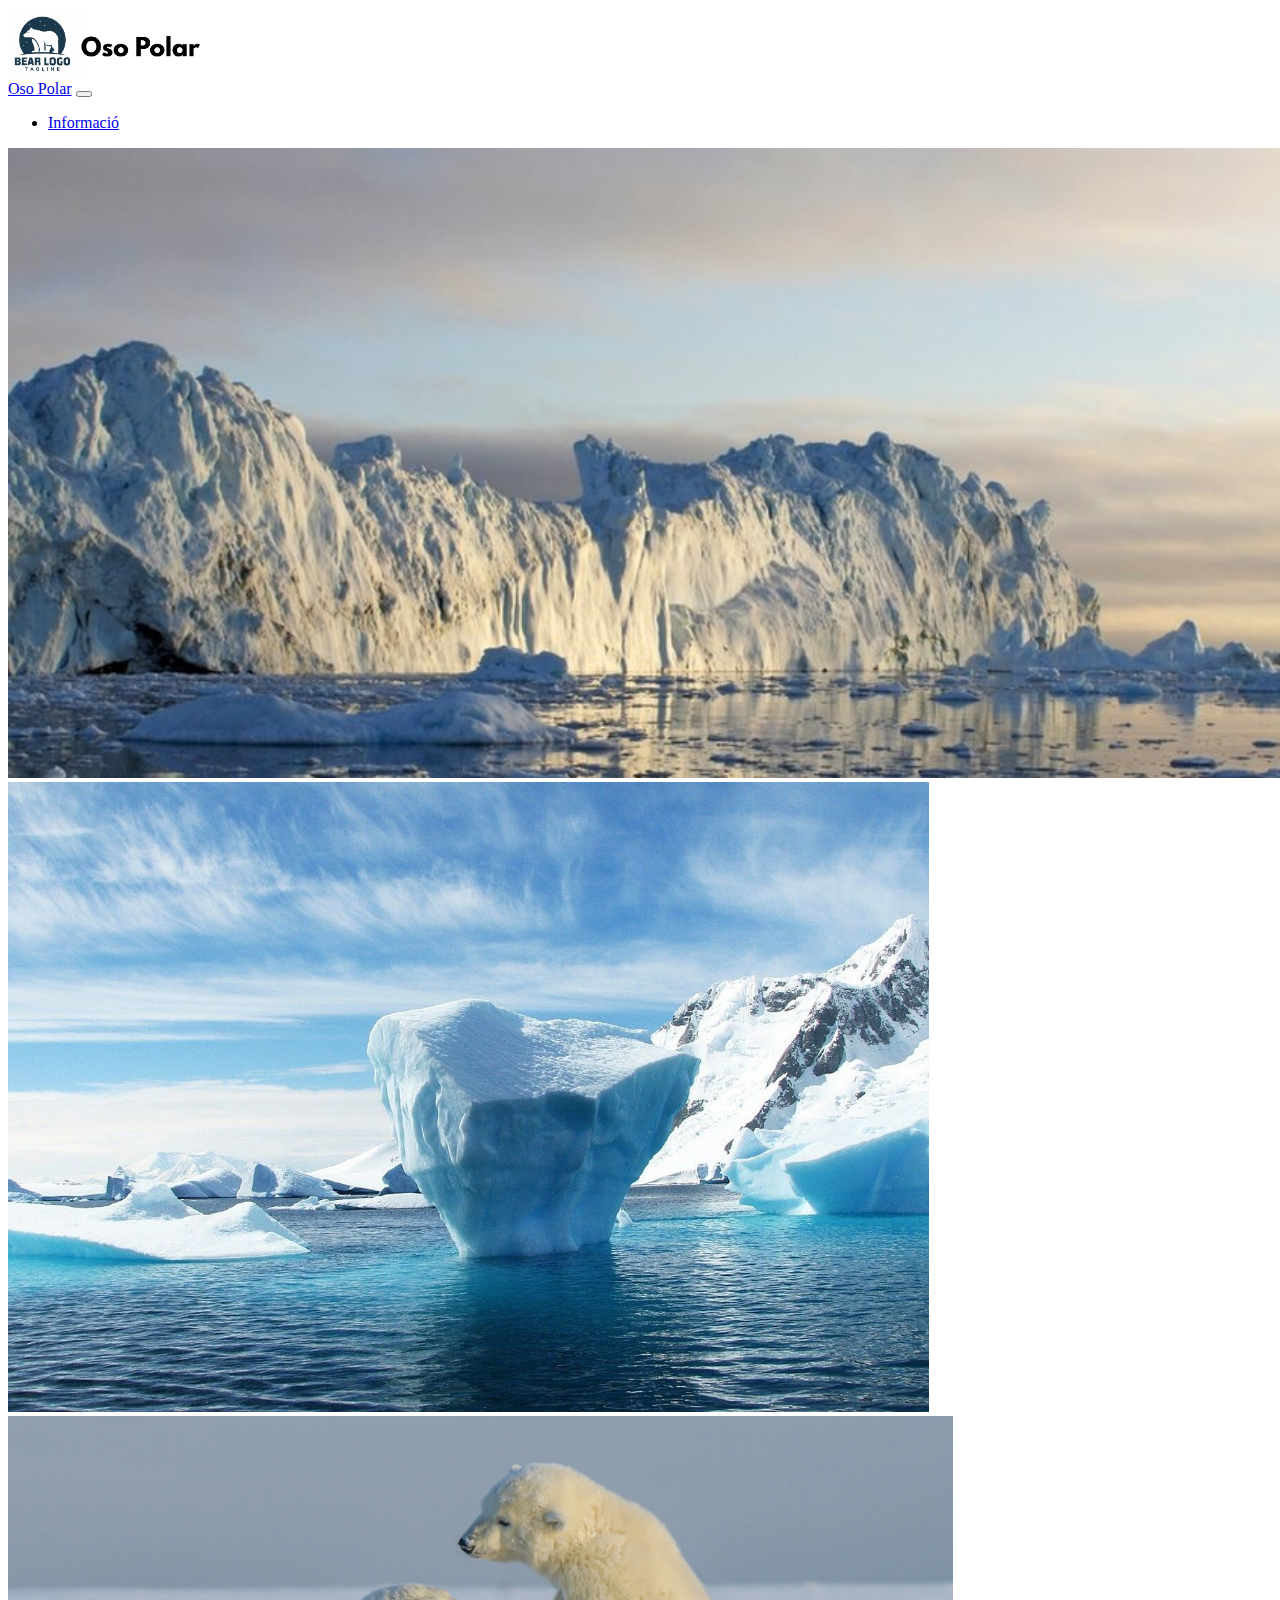
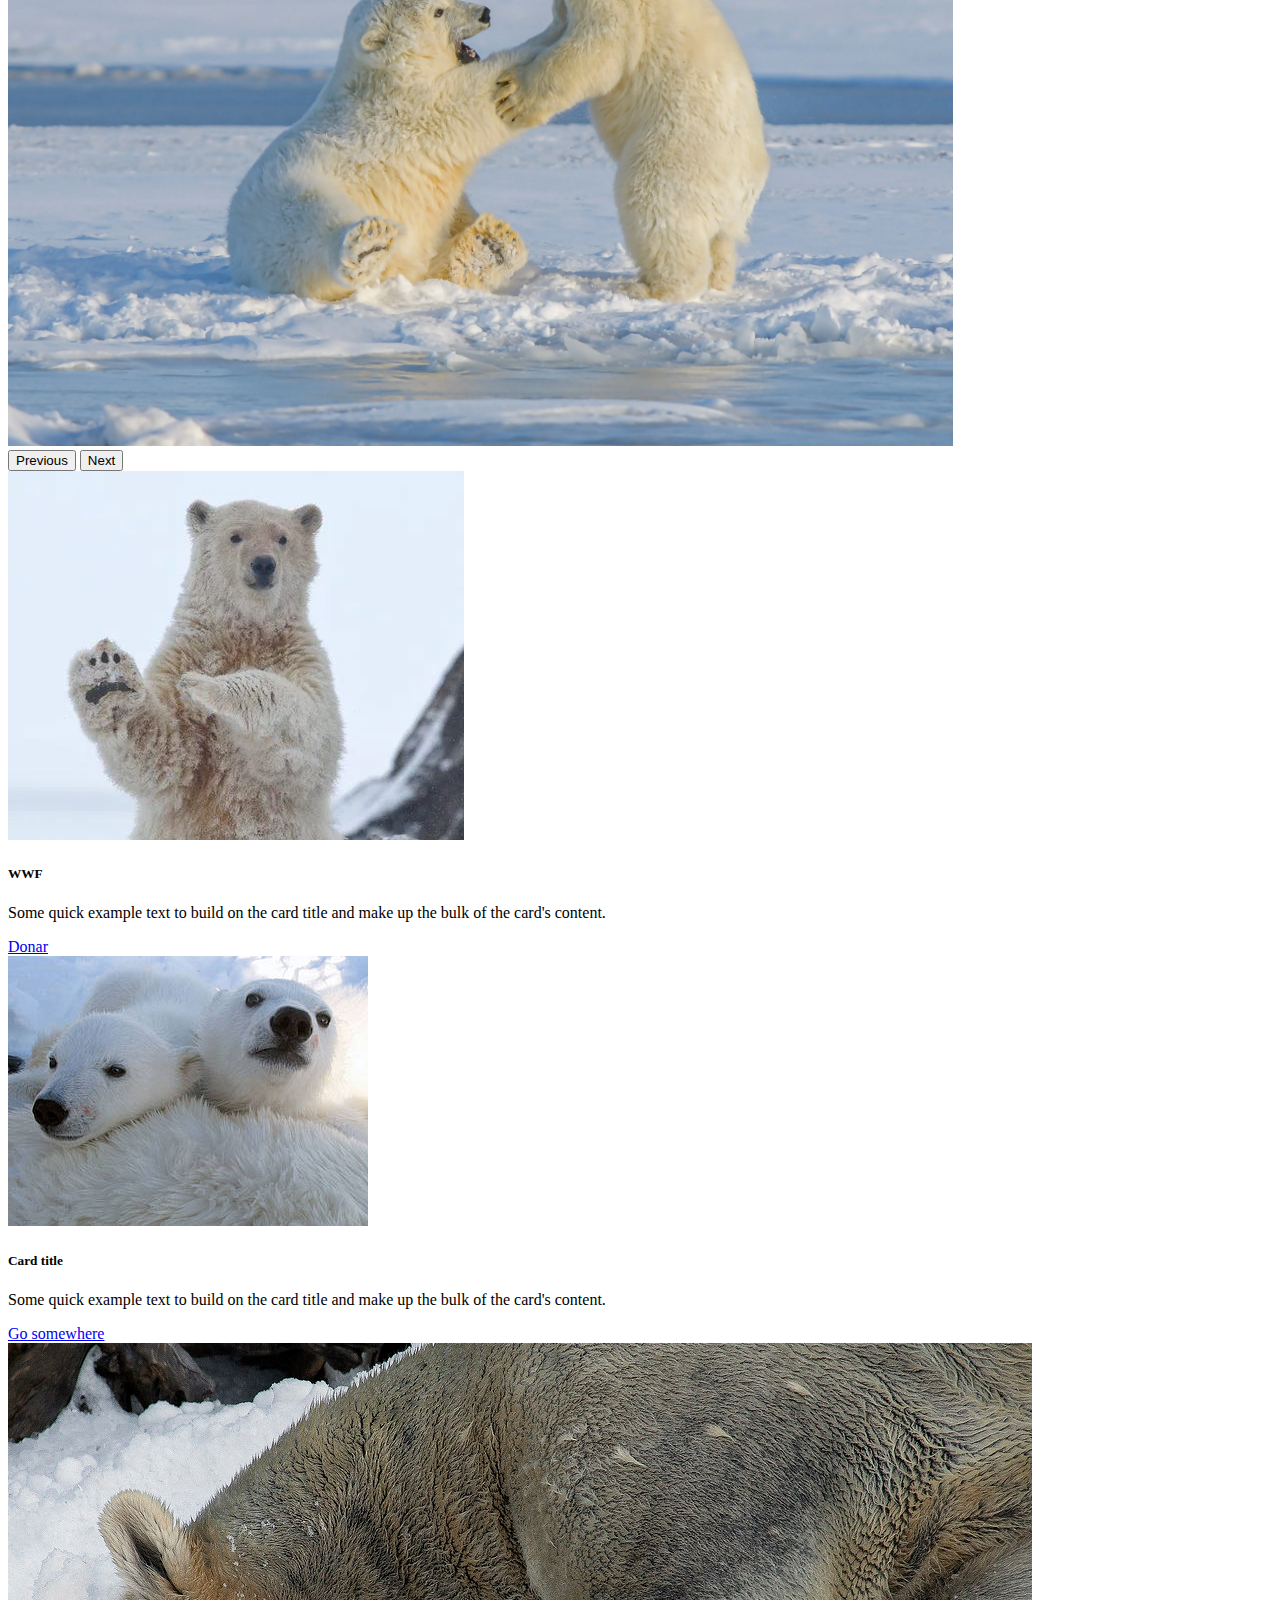
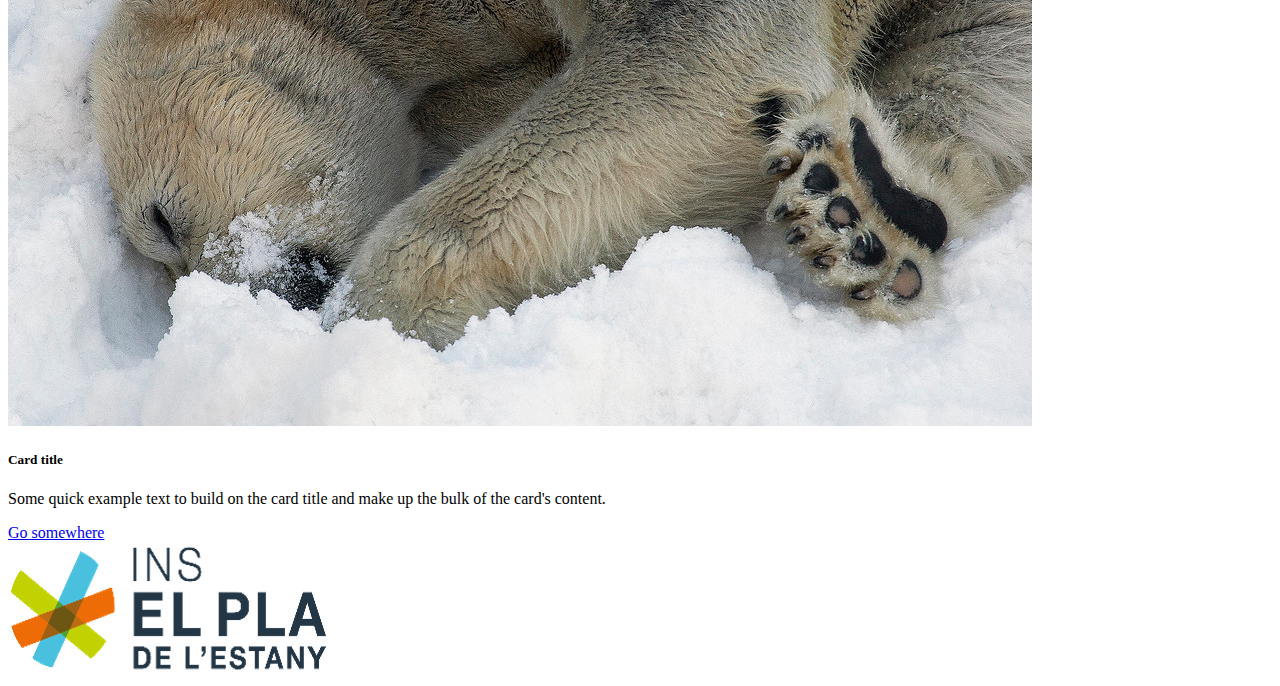
<file: index.html>
<!DOCTYPE html>
<html lang="es">
<head>
    <meta charset="UTF-8">
    <meta name="viewport" content="width=device-width, initial-scale=1.0">
    <meta http-equiv="X-UA-Compatible" content="ie=edge">
    <script src="https://cdn.jsdelivr.net/npm/bootstrap@5.0.2/dist/js/bootstrap.bundle.min.js" integrity="sha384-MrcW6ZMFYlzcLA8Nl+NtUVF0sA7MsXsP1UyJoMp4YLEuNSfAP+JcXn/tWtIaxVXM" crossorigin="anonymous"></script>
    <link href="CSS\styleindex.css" rel="stylesheet">
    <link href="https://cdn.jsdelivr.net/npm/bootstrap@5.0.2/dist/css/bootstrap.min.css" rel="stylesheet" integrity="sha384-EVSTQN3/azprG1Anm3QDgpJLIm9Nao0Yz1ztcQTwFspd3yD65VohhpuuCOmLASjC" crossorigin="anonymous">
    <title>Oso Polar</title>
</head>
<body>
    <header class="content bg-secondary m-0">

        <div class="row mx-0"> 
                <div id="logo" class=" col col-1 pe-0 p-2 ps-5 "> 
                    <a href="index.html"> 
                      <img src="Material/logo.png" class="rounded pe-0" alt="logo">
                    </a>    
                </div>

                
        </div>
   
        <nav class="navbar navbar-expand-lg navbar-dark bg-dark bg-dark">
                <div class="container-fluid">
                  <a class="navbar-brand text-white fw-bold" href="index.html">Oso Polar</a>
                  <button class="navbar-toggler" type="button" data-bs-toggle="collapse" data-bs-target="#navbarSupportedContent" aria-controls="navbarSupportedContent" aria-expanded="false" aria-label="Toggle navigation">
                    <span class="navbar-toggler-icon"></span>
                  </button>
                  <div class="collapse navbar-collapse " id="navbarSupportedContent">
                    <ul class="navbar-nav me-auto mb-2 mb-lg-0 ">
                      <li class="nav-item">
                        <a class="nav-link active text-white" aria-current="page" href="HTML/page1.html">Informació</a>
                      </li>
                      
                    </ul>
                    
                  </div>
                </div>
              </nav>
    </header>
    <article>
        <div id="carouselExampleInterval" class="carousel slide" data-bs-ride="carousel">
            <div class="carousel-inner">
              <div class="carousel-item active" data-bs-interval="10000">
                <img src="Material/paisatgeartic1.jpg" class="d-block w-100" alt="foto d'un icberg" >
              </div>
              <div class="carousel-item" data-bs-interval="2000">
                <img src="Material/paisatgeartic2.jpg" class="d-block w-100" alt="...">
              </div>
              <div class="carousel-item">
                <img src="Material/ososjugando.webp" class="d-block w-100" alt="...">
              </div>
            </div>
            <button class="carousel-control-prev" type="button" data-bs-target="#carouselExampleInterval" data-bs-slide="prev">
              <span class="carousel-control-prev-icon" aria-hidden="true"></span>
              <span class="visually-hidden">Previous</span>
            </button>
            <button class="carousel-control-next" type="button" data-bs-target="#carouselExampleInterval" data-bs-slide="next">
              <span class="carousel-control-next-icon" aria-hidden="true"></span>
              <span class="visually-hidden">Next</span>
            </button>
          </div>

     <div class="content m-0">
       <div class="row pl-10">
         <div class="col-2">

         </div>
        <div class="card col-3 ">
          <img src="Material/fotodonacio.webp" class="card-img-top" alt="Donacions">
          <div class="card-body">
            <h5 class="card-title">WWF</h5>
            <p class="card-text">Some quick example text to build on the card title and make up the bulk of the card's content.</p>
            <a href="https://colabora.wwf.es/donacion/dona-ahora-y-ayudanos-proteger-los-bosques?utm_source=webcorporativa&utm_medium=menu-desplegable&utm_campaign=dona&utm_content=link" class="btn btn-primary">Donar</a>
          </div>
        </div>

        <div class="card col-3" >
          <img src="Material/fotodonacio2.jpg" class="card-img-top" alt="Donacions">
          <div class="card-body">
            <h5 class="card-title">Card title</h5>
            <p class="card-text">Some quick example text to build on the card title and make up the bulk of the card's content.</p>
            <a href="#" class="btn btn-primary">Go somewhere</a>
          </div>
        </div>

        <div class="card col-3" >
          <img src="Material/fotodonacio3.jpg" class="card-img-top" alt="Donacions">
          <div class="card-body">
            <h5 class="card-title">Card title</h5>
            <p class="card-text">Some quick example text to build on the card title and make up the bulk of the card's content.</p>
            <a href="#" class="btn btn-primary">Go somewhere</a>
          </div>
        </div>

       </div>
     </div>     
         

    </article>

    <footer class="bg-dark m-0 p-0">
      <img src="Material/logoins.png">
      </footer>
    
</body>
</html>
</file>
